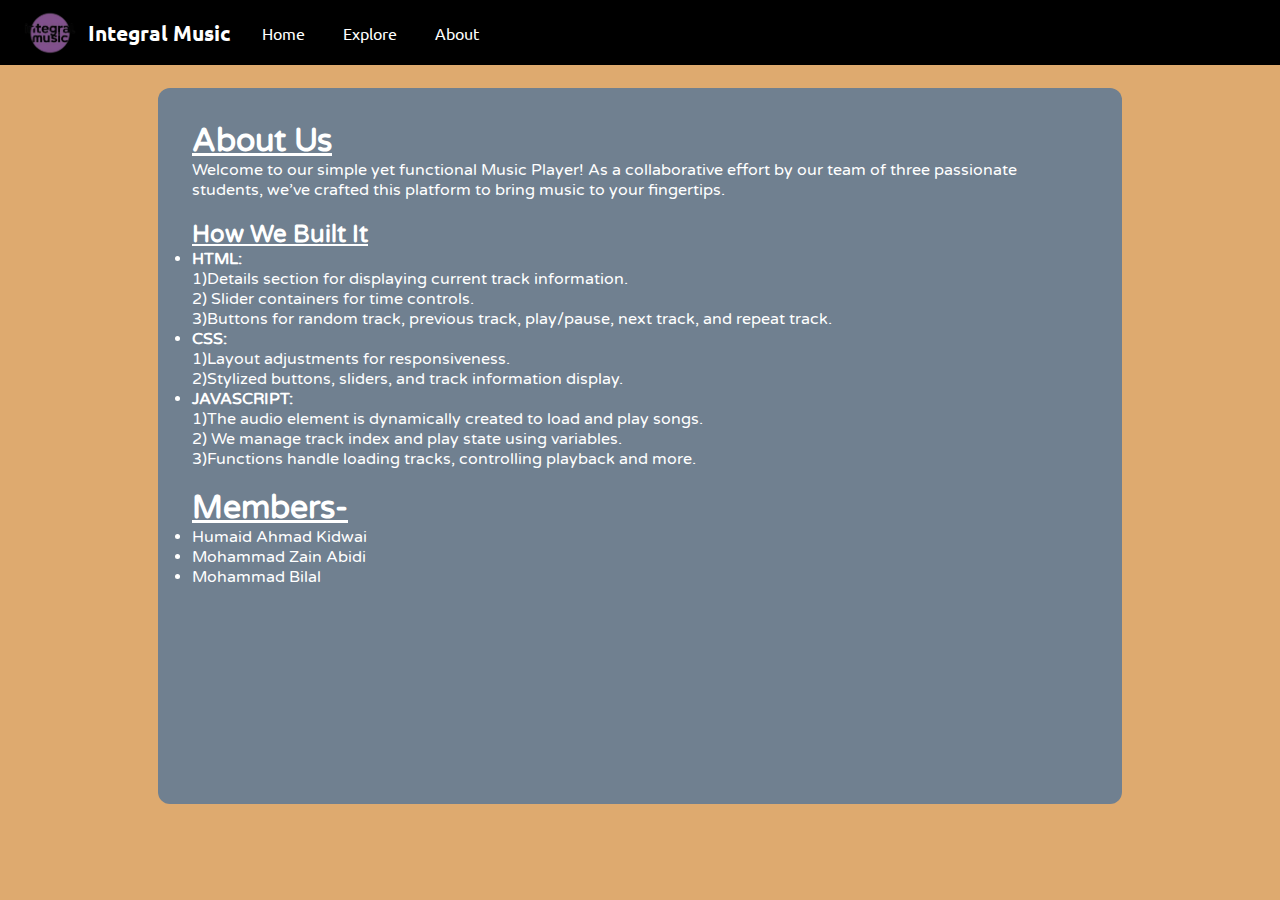
<file: music project/about.html>
<!DOCTYPE html>
<html lang="en">
<head>
    <meta charset="UTF-8">
    <meta name="viewport" content="width=device-width, initial-scale=1.0">
    <link rel="icon" href="logo1E1-removebg-preview.png">
    <title>About us</title>
    <link rel="stylesheet" href="about.css">
</head>
<body>
    <nav>
        <ul>
            <li class="brand"><img src="logo1E1-removebg-preview.png" alt="Spotify" >Integral Music</li>
            <li><div id="home"><a href="index.html">Home</a></div></li>
            <li><div id="explore"><a href="explore.html">Explore</a></div></li>
            <li><div id="about"><a href="about.html">About</a></div></li>
        </ul>
    </nav>

    <div class="container">
      <h1><u>About Us</u></h1>
      
      <p>Welcome to our simple yet functional Music Player! As a collaborative effort by our team of three passionate students, we’ve crafted this platform to bring music to your fingertips. </p>
      <br>
      <h2><u>How We Built It</u></h2>
      <ul>
        <li>
            <h4>HTML:</h4>
            <p>1)Details section for displaying current track information.</p>
              <p> 2) Slider containers for time controls.</p>
              <p>  3)Buttons for random track, previous track, play/pause, next track, and repeat track.</p>
        </li>
        <li>
            <h4>CSS:</h4>
            <p>1)Layout adjustments for responsiveness.</p>
              <p> 2)Stylized buttons, sliders, and track information display.</p>
        </li>
        <li>
            <h4>JAVASCRIPT:</h4>
            <p>1)The audio element  is dynamically created to load and play songs.</p>
              <p> 2) We manage track index and play state using variables.</p>
              <p>  3)Functions handle loading tracks, controlling playback and more.</p>
        </li>
      </ul>
      <br>
      <h1><u>Members-</u></h1>
      <ul>
        <li>Humaid Ahmad Kidwai </li>
        <li>Mohammad Zain Abidi </li>
        <li>Mohammad Bilal </li>
      </ul>
    </div>
</body>
</html>
</file>
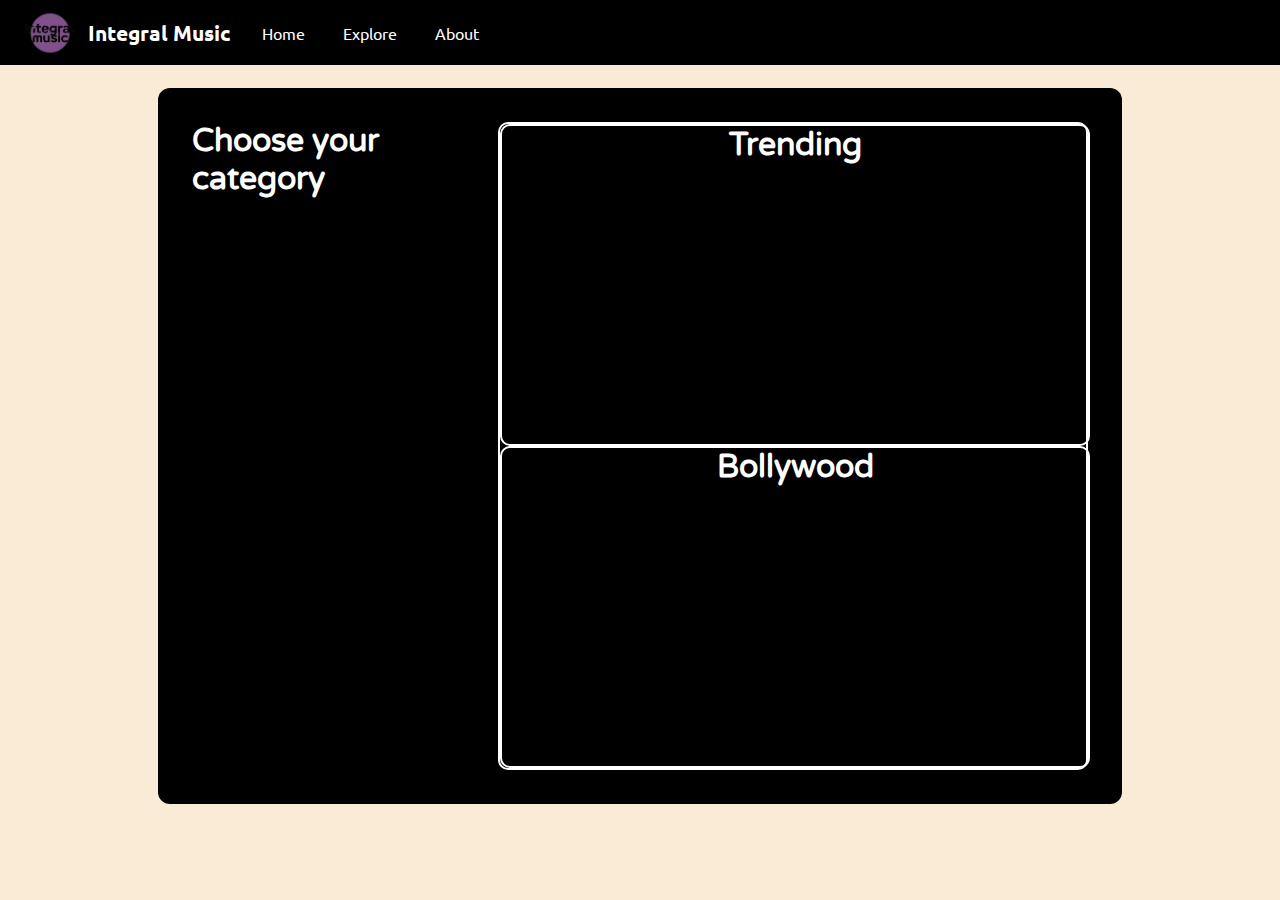
<file: music project/explore.html>
<!DOCTYPE html>
<html lang="en">
<head>
    <meta charset="UTF-8">
    <meta name="viewport" content="width=device-width, initial-scale=1.0">
    <link rel="icon" href="logo1E1-removebg-preview.png">
    <title>Explore our music!!!</title>
    <link rel="stylesheet" href="style_explore.css">
</head>
<body>
    <nav>
        <ul>
            <li class="brand"><img src="logo1E1-removebg-preview.png" alt="Spotify" >Integral Music</li>
            <li><div id="home"><a href="index.html">Home</a></div></li>
            <li><div id="explore"><a href="explore.html">Explore</a></div></li>
            <li><div id="about"><a href="about.html">About</a></div></li>
        </ul>
    </nav>
    <div class="container">

            <h1>Choose your category</h1>
            <div id="div1">
                <div id="div1_1"><h1>Trending</h1></div>
                <div id="div1_2"><h1>Bollywood</h1></div>
            </div>
           
    </div>
    <script>
        let cont1=document.getElementById('div1_1');
let cont2=document.getElementById('div1_2');
cont1.addEventListener('click',()=>{
    window.location.href='trending.html';
})
cont2.addEventListener('click',()=>{
    window.location.href='bollywood.html';
})
    </script>
</body>
</html>
</file>
<file: music project/about.css>
@import url('https://fonts.googleapis.com/css2?family=Ubuntu&display=swap');
@import url('https://fonts.googleapis.com/css2?family=Varela+Round&display=swap');
body{
    background-color: #deaa6f;
}

*{
    margin: 0;
    padding: 0;
}

nav{
    font-family: 'Ubuntu', sans-serif;
}

nav ul{
    display: flex;
    align-items: center;
    list-style-type: none;
    height: 65px;
    background-color: black;
    color: white;
}

nav ul li{
    padding: 0 12px;
}
#home{
    background-color: black;
    padding: 7px 7px;
    border-radius: 4px;
    cursor: pointer;
}
#home:hover{
    border: 3px solid white;

}
a{
    text-decoration: none;
    color: white;
}
#explore{
    background-color: black;
    padding: 7px 7px;
    border-radius: 4px;
    cursor: pointer;
}
#explore:hover{
    border: 3px solid white;

}

#about{
    background-color: black;
    padding: 7px 7px;
    border-radius: 4px;
    cursor: pointer;
}
#about:hover{
    border: 3px solid white;

}

.brand img{
    width: 60px;
    padding: 0 8px;
}

.brand {
    display: flex;
    align-items: center;
    font-weight: bolder;
    font-size: 1.3rem;
}

.container{
    min-height: 72vh;
    background-color: #708090;
    color: white;
   font-family: 'Varela Round', sans-serif;
   margin: 23px auto;
   width: 70%;
   border-radius: 12px;
   padding: 34px;

   

}
</file>
<file: music project/style_explore.css>
@import url('https://fonts.googleapis.com/css2?family=Ubuntu&display=swap');
@import url('https://fonts.googleapis.com/css2?family=Varela+Round&display=swap');
body{
    background-color: antiquewhite;
}

*{
    margin: 0;
    padding: 0;
}

nav{
    font-family: 'Ubuntu', sans-serif;
}

nav ul{
    display: flex;
    align-items: center;
    list-style-type: none;
    height: 65px;
    background-color: black;
    color: white;
}

nav ul li{
    padding: 0 12px;
}
#home{
    background-color: black;
    padding: 7px 7px;
    border-radius: 4px;
    cursor: pointer;
}
#home:hover{
    border: 3px solid white;

}
a{
    text-decoration: none;
    color: white;
}
#explore{
    background-color: black;
    padding: 7px 7px;
    border-radius: 4px;
    cursor: pointer;
}
#explore:hover{
    border: 3px solid white;

}
#about{
    background-color: black;
    padding: 7px 7px;
    border-radius: 4px;
    cursor: pointer;
}
#about:hover{
    border: 3px solid white;

}

.brand img{
    width: 60px;
    padding: 0 8px;
}

.brand {
    display: flex;
    align-items: center;
    font-weight: bolder;
    font-size: 1.3rem;
}
.container{
    min-height: 72vh;
    background-color: black;
    color: white;
   font-family: 'Varela Round', sans-serif;
   display: flex;
   margin: 23px auto;
   width: 70%;
   border-radius: 12px;
   padding: 34px;

}

#div1{
    border: 2px solid white;
    border-radius: 10px;
    width: 70%;
    display: flex;
    flex-direction: column;
}
#div1_1{
    height: 50%;
    width: 100%;
    border: 2px solid;
text-align: center;
    border-radius: 10px;
    cursor: pointer;
}
#div1_1:hover{
  background-color: white;
  color: black;
  
}
#div1_2{
    height: 50%;
    width: 100%;
    border: 2px solid;
    text-align: center;
    border-radius: 10px;
    cursor: pointer;
}
#div1_2:hover{
    background-color: white;
    color: black;
  }
</file>
